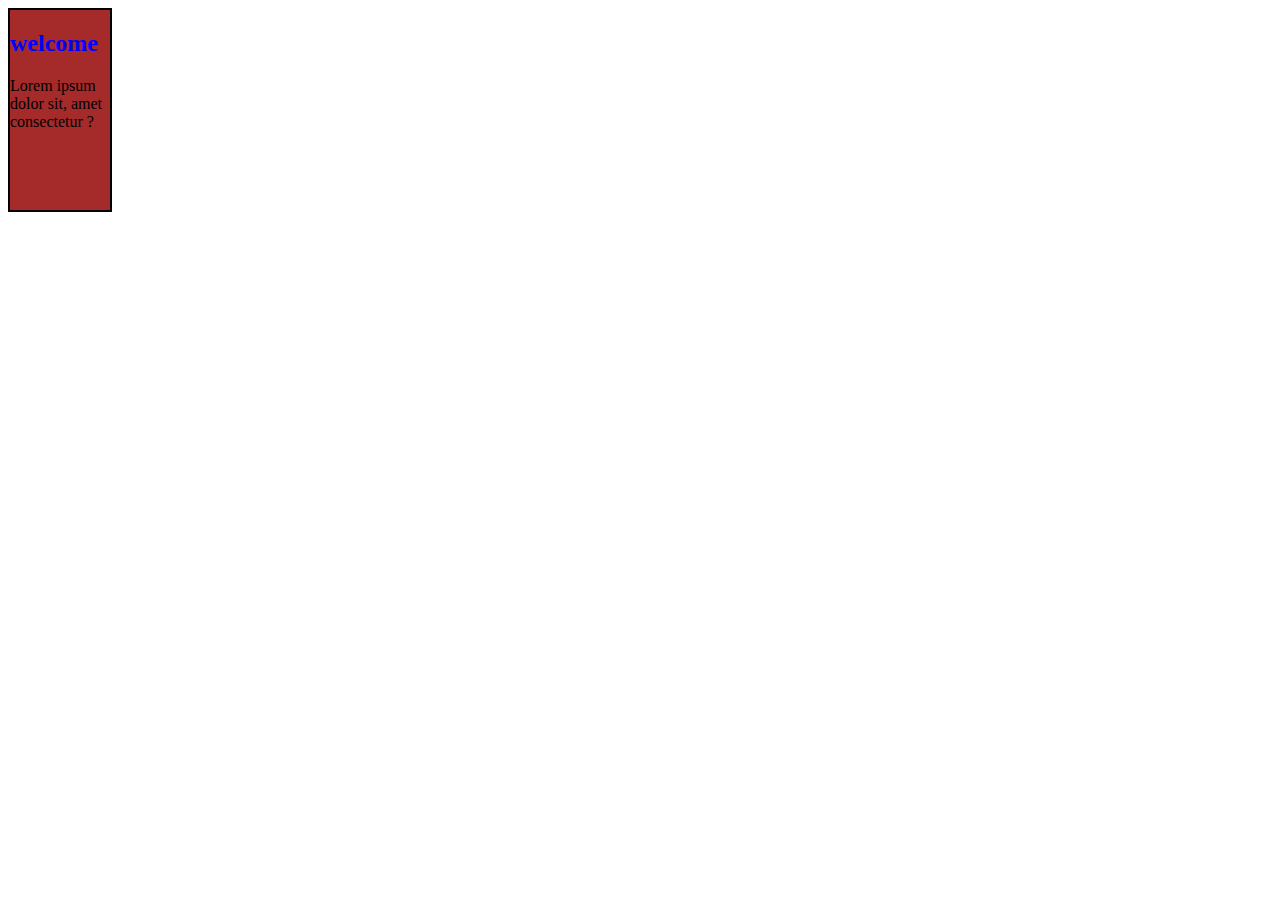
<file: index.html>
<!DOCTYPE html>
<html lang="en">
<head>
    <meta charset="UTF-8">
    <meta name="viewport" content="width=device-width, initial-scale=1.0">
    <title>Document</title>
    <link rel="stylesheet" href="index.css">
</head>
<body>
    <!-- use span -->
    <!-- <p>welcome to <span class="a">bangalore</span></p> -->


<div class="container">
    <h2>welcome</h2>
    <p>Lorem ipsum dolor sit, amet consectetur ?</p>
</div>


</body>
</html>
</file>
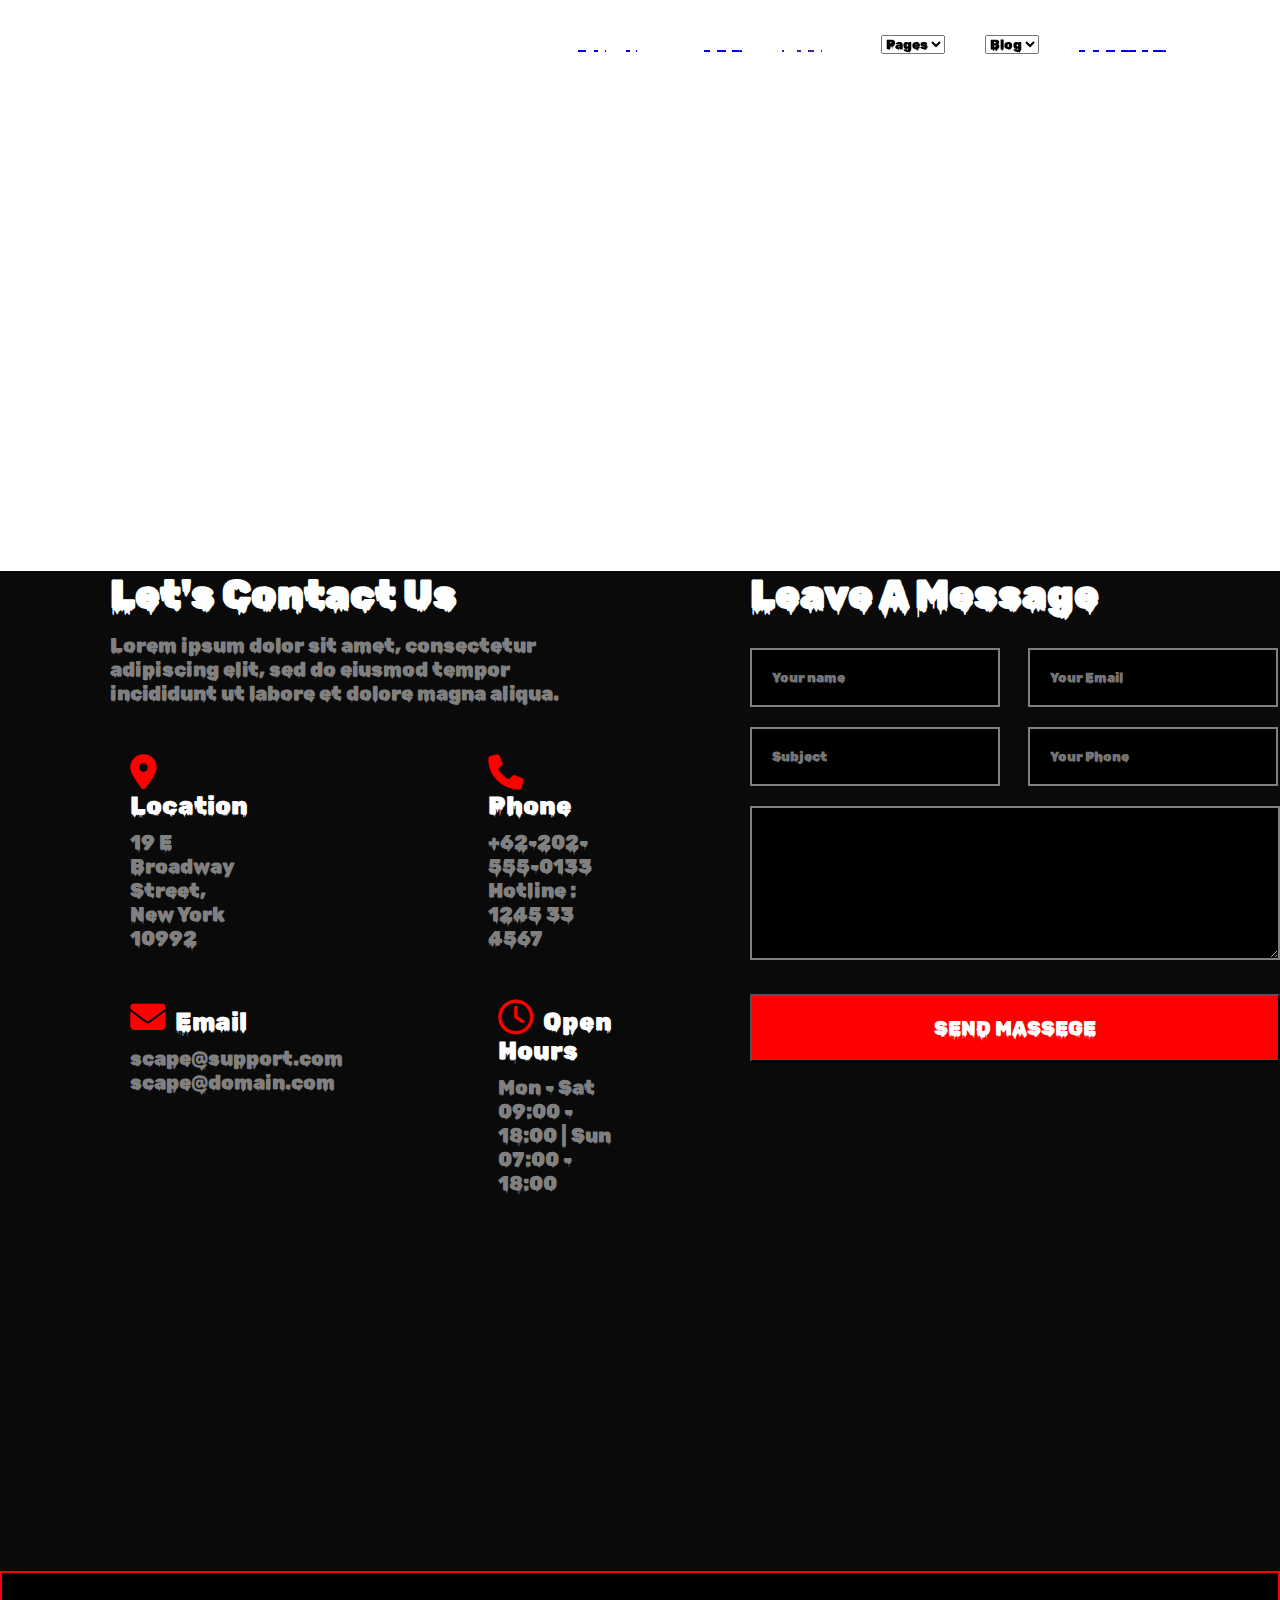
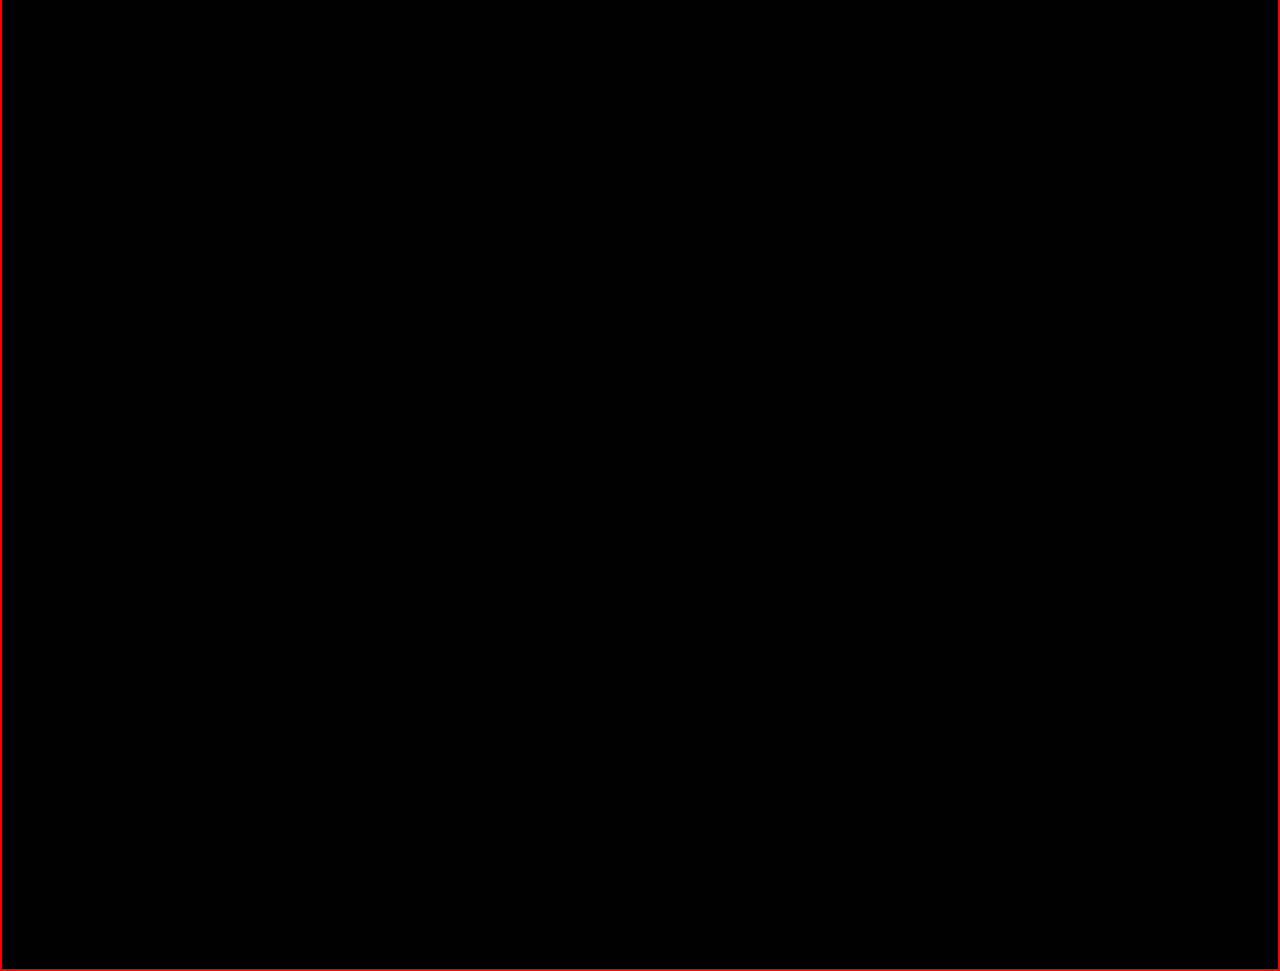
<file: contact.html>
<!DOCTYPE html>
<html lang="en">
<head>
    <meta charset="UTF-8">
    <meta name="viewport" content="width=device-width, initial-scale=1.0">
    <title>The horror website</title>
    <link rel="stylesheet" href="contact.css">
    <link href="https://fonts.googleapis.com/css2?family=Barriecito&family=Rubik+Wet+Paint&display=swap" rel="stylesheet">
    <link rel="stylesheet" href="https://cdnjs.cloudflare.com/ajax/libs/font-awesome/6.4.2/css/all.min.css">
    <link href="https://fonts.googleapis.com/css2?family=Rubik+Wet+Paint&display=swap" rel="stylesheet">

</head>
<body>
    <nav>
        <div class="logo"><i class="fa-solid fa-door-open"></i>Scape</div>
        <ul class="navbar">
            <a href="horror.html"><li>Home</li></a>
            <a href="About.html"><li>About</li></a>
            <a href=""><li>Room</li></a>

            <li><select name="" class="dropdown">
              <option value="">Pages</option>
          </select><a href=""></a>
          <!-- <div class="dropbox">
            <ul>
              <li>Team</li>
              <li>FAQ</li>
              <li>404</li>
            </ul>
          </div> -->
        </li>

          <li><select>
            <option value="">Blog</option>
        </select><a href=""></a></li>
        
            <a href="contact.html"><li>Contect</li> </a>
            <div class="sidebar">
                <i class="fa-solid fa-grip"></i>
            </div>
        </ul>
    </nav>
   <div class="h">
    <h1>Contact</h1>
   </div>
<!-- contact starts -->
<div class="box">
  <div class="box1">
    <h1>Let's Contact Us</h1>
    <p>Lorem ipsum dolor sit amet, consectetur adipiscing elit, sed do eiusmod tempor incididunt ut labore et dolore magna aliqua. </p>
    <div class="contacts">
      <ul>
        <li class="cl"><i class="fa-solid fa-location-dot"></i>Location <p>19 E Broadway Street, New York 10992</p></li>
        <li><i class="fa-solid fa-phone"></i>Phone <p>+62-202-555-0133 Hotline : 1245 33 4567</p></li>
      </ul>
      <ul>
        <li class="cla"><i class="fa-solid fa-envelope"></i>Email <p>scape@support.com scape@domain.com</p></li>
        <li><i class="fa-regular fa-clock"></i>Open Hours <p>Mon - Sat 09:00 - 18:00 | Sun 07:00 - 18:00</p></li>
      </ul>
    </div>
  </div>

  <div class="box2">
  <h2>Leave A Message</h2>
 <form action="">
  <input type="text" placeholder="Your name">
  <input type="email" placeholder="Your Email">
  <input type="text" placeholder="Subject">
  <input type="number" placeholder="Your Phone">
  <textarea name="" id="" cols="30" rows="10"></textarea>
  <a href=""><button>SEND MASSEGE</button></a>
 </form>
  </div>
</div>
<!-- contact starts -->
<div class="map">
  <div class="frame">
    <iframe src="https://www.google.com/maps/embed?pb=!1m18!1m12!1m3!1d3019.7073660562355!2d-73.96310922443003!3d40.81242393146233!2m3!1f0!2f0!3f0!3m2!1i1024!2i768!4f13.1!3m3!1m2!1s0x89c256598d232339%3A0xda8b85263f93969e!2sBroadway%2C%20New%20York%2C%20NY%2C%20USA!5e0!3m2!1sen!2sin!4v1694768766110!5m2!1sen!2sin" width="600" height="450" style="border:0;" allowfullscreen="" loading="lazy" referrerpolicy="no-referrer-when-downgrade"></iframe></div>
  </div>
</div>
</body>
</html>
</file>
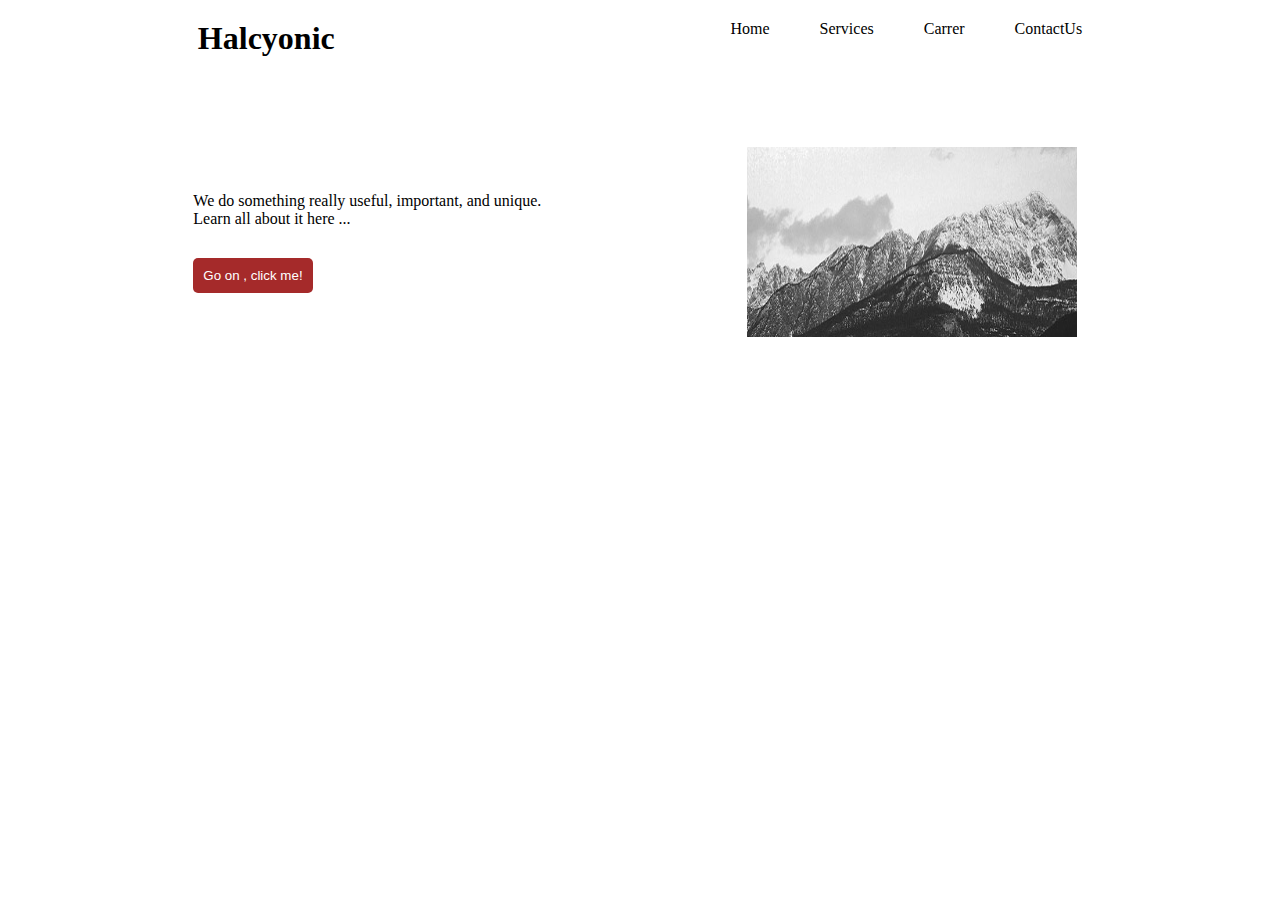
<file: project.html>
<!DOCTYPE html>
<html lang="en">
<head>
    <meta charset="UTF-8">
    <meta name="viewport" content="width=device-width, initial-scale=1.0">
    <title>Document</title>
    <link rel="stylesheet" href="project.css">
</head>
<body>
    <nav>
        <div class="box1">
        <h1>Halcyonic</h1>
        </div>
        <div class="box2">
            <ul>
               <li><a href=""></a>Home</li>
               <li><a href=""></a>Services</li>
               <li><a href=""></a>Carrer</li>
               <li><a href=""></a>ContactUs</li>
            </ul>
        </div>

    </nav>
    <div class="container">
        <div class="content">
            <div class="cards">
                <p>We do something really useful, important, and unique. Learn all about it here ...</p>
                <button>Go on , click me!</button>
            </div>
            <div class="cards">
                <img src="/banner.jpg" alt="">
            </div>
        </div>
    </div>
</body>
</html>
</file>
<file: index.css>
/* .a
{
    color: brown;
} */



.container
{
  border: 2px solid black;
  width: 100px;
  height: 200px;
  background-color: brown;
}

.container h2
{
    color: blue;
}
</file>
<file: contact.css>
*
{
    margin: 0px;
    padding: 0px;
    box-sizing: border-box;
    font-family: 'Rubik Wet Paint', cursive;
}

html,body{
    width: 100%;
    height: 100%;
    /* background-color: black; */
    background-image: url(https://www.hilobrow.com/wp-content/uploads/2014/07/maxresdefault-1024x643.jpg);
    background-repeat: no-repeat;
    background-position: center center;
    background-size: cover;
}

/* navbar starts */
nav{
    /* border: 2px solid black;   */
    display: flex;
    position: fixed;
    z-index: 1;
    /* background-color: black; */
  }
  nav ul li:hover{
      cursor: pointer;
      color: red;
  }
  nav ul{
      display: flex;
      justify-content: space-between;
      margin-left: 350px;
      margin-top: 10px;
  }
  nav ul li{
      margin: 20px;
      font-size: 20px;
      list-style-type: none;
      color: white;
  }
  .logo
  {
      margin: 10px;
      font-size: 40px;
      margin-left: 69px;
      color: white;
  }
  .logo i{
      font-size: 40px;
  }
  .sidebar i
  {
      font-size: 35px;
      color: white;
      margin-top: 15px;
      margin-left: 152px;
  }
/* navbar ends */

.h h1 
{
  text-align: center;
  color: white;
  position: relative;
  top: 300px;
  font-size: 60px;

}
/* contact starts */
.box{
    /* border: 2px solid red;  */
    height: 1000px;
    margin-top: 500px;
    background-color: rgba(0, 0, 0, 0.961);
   /* background-color: rgba(20, 19, 19, 0.075); */
    display: flex;
 }
 
 .box1{
     height: 600px;
     width: 600px; 
     /* border: 2px solid yellow; */
     margin-left: 110px;
     /* margin-top: 20px; */
 }
 
 .box1 p{
     color: gray;
     font-size: 20px;
     margin-top: 10px;
 }
 .box1 h1{
     color: white;
     margin-bottom: 15px;
     font-size: 40px;
 }
 .contacts ul li{
     color: white;
     font-size: 25px;
     list-style-type: none;
 }
 .contacts ul{
     margin-top: 50px;
     display: flex;
 }
 .contacts ul li i{
     font-size: 35px;
     color: red;
     margin-right: 10px;
 }
 .cl{
     margin-right: 240px;
     margin-left: 20px;
 }
 .cla{
     margin-right: 155px;
     margin-left: 20px;
 }
 
 .box2{
     height: 600px;
     width: 600px; 
     /* border: 2px solid yellow; */
     margin-left: 110px;
 }
 .box2 h2{
     color: white;
     font-size: 40px;
     margin-bottom: 30px;
     margin-left: 25px;
 }
 .box2 input{
     padding: 20px;
     margin-left: 25px;
     width: 250px;
     margin-bottom: 20px;
     background-color: black;
     border: 2px solid gray;
     
 }
 .box2 textarea{
     margin-left: 25px;
     width: 530px;
     background-color: black;
     border: 2px solid gray;
 }
 
 .box2 button{
     padding: 20px;
     width: 530px;
     margin-top: 30px;
     margin-left: 25px;
     color: white;
     background-color: red;
     font-size: 20px;
 }
 /* contact ends */
 .map
 {
    height: 1000px;
    border: 2px solid red;
    background-color: black;

 }
 .map frame
 {
    margin: 10px;
 }
</file>
<file: project.css>
*
{
    box-sizing: border-box;
    margin: 0;
    padding: 0;


    html , body {
        width: 100%;
 
    }
    


}
nav
{
    /* border: 3px solid red; */
    display: flex;
    justify-content: space-around;
    margin-top: 20px;
}
/* 
.box2
{
    border: 2px solid blue;
    
} */

.box2 ul
{
    display: flex;
    justify-content: space-between;
    gap: 50px;

}
.box2 ul li
{
    list-style-type: none;
}
.container
{
    /* border: 2px solid red; */
    height: 500px;
    margin-top: 20px;
}
.container .content
{
    height: 400px;
    /* border: 2px solid yellow; */
    margin-top: 50px;
    display: flex;
    justify-content: space-evenly;

}
.cards
{
    height: 210px;
    width: 350px;
    /* border:2px solid green; */
    margin-top: 30px;
   display: flex;
   justify-content: center;
   align-items: flex-start;
   flex-direction: column;
}
.cards img 
{
    height: 100%;
    width: 100%;
    border: 10px solid white;
}
.cards button
{
    margin-top: 30px;
    padding: 10px;
    background-color: brown;
    color: white;
    border: none;
    border-radius: 5px;

}
.cards button:hover
{
    background-color: red;
    cursor: pointer;
}
</file>
